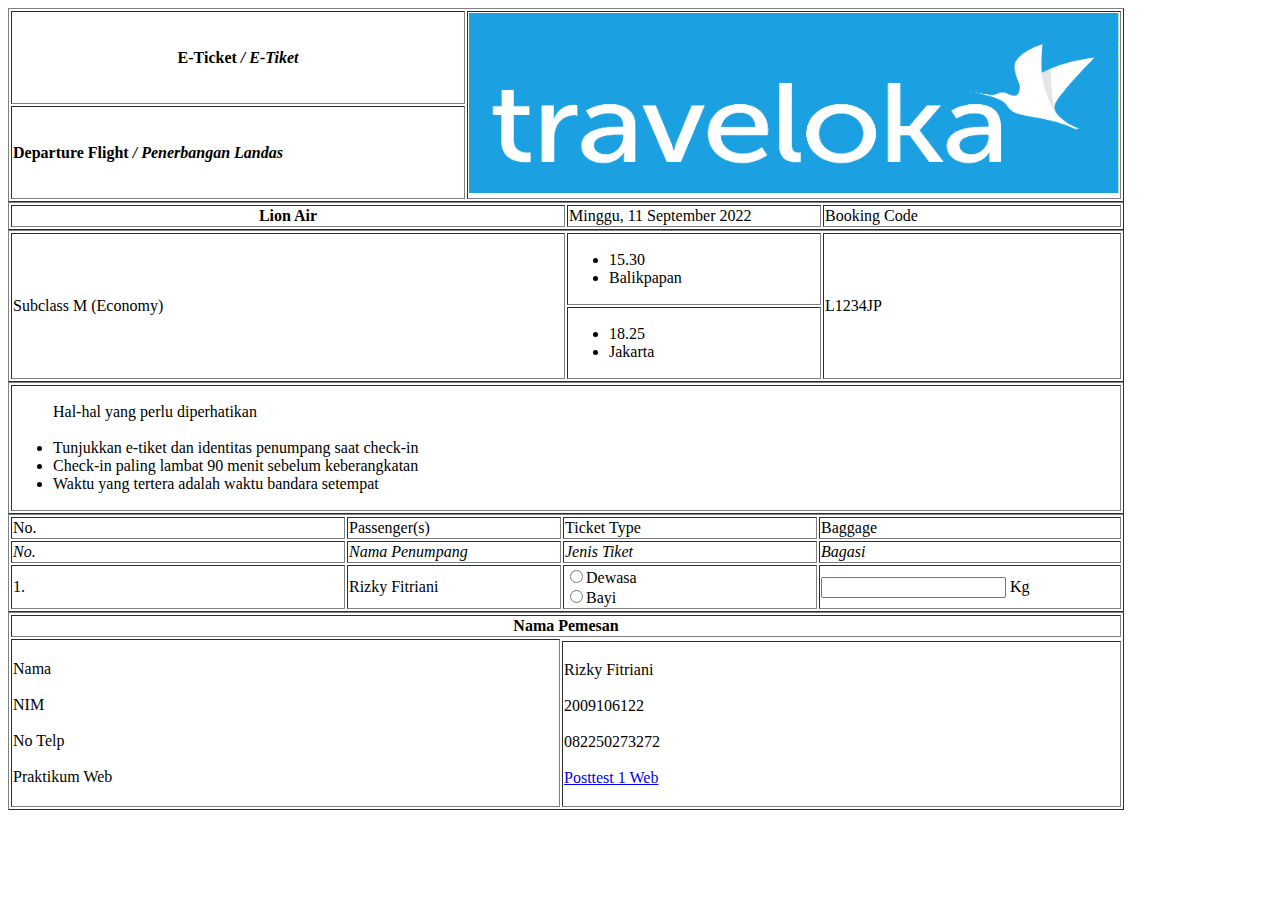
<file: index.html>
<!DOCTYPE html>
<html lang="en">
<head>
    <meta charset="UTF-8">
    <meta http-equiv="X-UA-Compatible" content="IE=edge">
    <meta name="viewport" content="width=device-width, initial-scale=1.0">
    <title>Posttest 1 Web</title>
</head>
<body>
    <table border="1">
        <tr>
            <th width="450"> E-Ticket <i>/ E-Tiket </i></th>
            <td rowspan="2" colspan="4"><img src="logo-traveloka.png" alt="Logo Traveloka" height="180" width="650"></td>
        </tr>
        <tr>
            <td>
                <b> Departure Flight <i>/ Penerbangan Landas</i></b>
            </td>
        </tr>
    </table>
    <table border="1">
        <tr colspan="3">
            <th width="550"><b>Lion Air</b></th>
            <td width="250">Minggu, 11 September 2022</td>
            <td width="294">Booking Code</td>
        </tr>
    </table>
    <table border="1">
        <tr>
            <td rowspan="2" width="550">Subclass M (Economy)</td>
            <td width="250">
                <ul>
                    <li>15.30</li>
                    <li>Balikpapan</li>
                </ul>
            </td>
            <td colspan="2" rowspan="2" width="294">L1234JP</td>
        </tr>
        <tr>
            <td>
                <ul>
                    <li>18.25</li>
                    <li>Jakarta</li>
                </ul>
            </td>
        </tr>
        
    </table>
    <table border="1">
        <tr>
            <td width="1106">
                <ul> Hal-hal yang perlu diperhatikan <br><br>
                    <li> Tunjukkan e-tiket dan identitas penumpang saat check-in</li>
                    <li> Check-in paling lambat 90 menit sebelum keberangkatan</li>
                    <li> Waktu yang tertera adalah waktu bandara setempat</li>
                </ul>
            </td>
        </tr>
    </table>
    <table border="1">
        <tr colspan="4">
            <td width="330"> No. </td>
            <td width="210"> Passenger(s) </td>
            <td width="250"> Ticket Type </td>
            <td width="298"> Baggage </td>
        </tr>
        <tr>
            <td><i> No. </i></td>
            <td><i> Nama Penumpang </i></td>
            <td><i> Jenis Tiket </i></td>
            <td><i> Bagasi </i></td>
        </tr>
        <tr>
            <td> 1. </td>
            <td> Rizky Fitriani </td>
            <td>
                <form action="">
                    <input type="radio" name="usia" value=""/>Dewasa <br>
                    <input type="radio" name="usia" value=""/>Bayi
                </form>
            <td>
                <form action="">
                    <input type="number" /> <label>Kg</label>
                </form>
            </td>
        </tr>
    </table>
    <table border="1">
        <tr>
            <th colspan="2"> Nama Pemesan </th>
        </tr>
        <tr>
            <td width="545" rowspan="4">
                <br> Nama <br>
                <br> NIM <br>
                <br> No Telp <br>
                <br> Praktikum Web <br><br>
            </td>
        </tr> 
            <td width="555" rowspan="4">
                <br> Rizky Fitriani <br>
                <br> 2009106122 <br>
                <br> 082250273272 <br>
                <br> <a href="https://github.com/RizkyFitriani1312/RizkyFitriani1312.github.io.git"> Posttest 1 Web </a> <br><br>
            </td>
        </tr>
    </table>
</body>

</html>
</file>
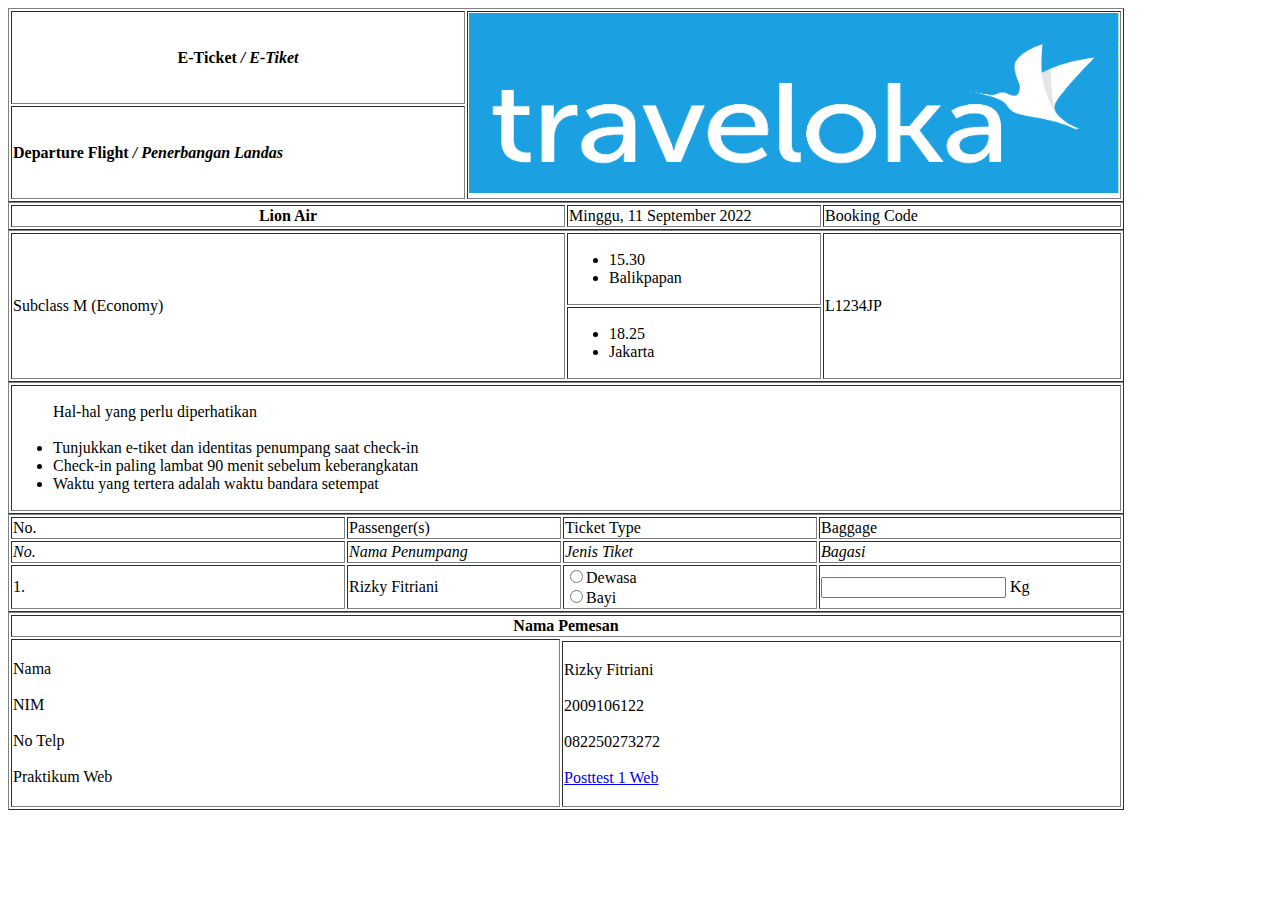
<file: Posttest 1/index.html>
<!DOCTYPE html>
<html lang="en">
<head>
    <meta charset="UTF-8">
    <meta http-equiv="X-UA-Compatible" content="IE=edge">
    <meta name="viewport" content="width=device-width, initial-scale=1.0">
    <title>Posttest 1 Web</title>
</head>
<body>
    <table border="1">
        <tr>
            <th width="450"> E-Ticket <i>/ E-Tiket </i></th>
            <td rowspan="2" colspan="4"><img src="logo-traveloka.png" alt="Logo Traveloka" height="180" width="650"></td>
        </tr>
        <tr>
            <td>
                <b> Departure Flight <i>/ Penerbangan Landas</i></b>
            </td>
        </tr>
    </table>
    <table border="1">
        <tr colspan="3">
            <th width="550"><b>Lion Air</b></th>
            <td width="250">Minggu, 11 September 2022</td>
            <td width="294">Booking Code</td>
        </tr>
    </table>
    <table border="1">
        <tr>
            <td rowspan="2" width="550">Subclass M (Economy)</td>
            <td width="250">
                <ul>
                    <li>15.30</li>
                    <li>Balikpapan</li>
                </ul>
            </td>
            <td colspan="2" rowspan="2" width="294">L1234JP</td>
        </tr>
        <tr>
            <td>
                <ul>
                    <li>18.25</li>
                    <li>Jakarta</li>
                </ul>
            </td>
        </tr>
        
    </table>
    <table border="1">
        <tr>
            <td width="1106">
                <ul> Hal-hal yang perlu diperhatikan <br><br>
                    <li> Tunjukkan e-tiket dan identitas penumpang saat check-in</li>
                    <li> Check-in paling lambat 90 menit sebelum keberangkatan</li>
                    <li> Waktu yang tertera adalah waktu bandara setempat</li>
                </ul>
            </td>
        </tr>
    </table>
    <table border="1">
        <tr colspan="4">
            <td width="330"> No. </td>
            <td width="210"> Passenger(s) </td>
            <td width="250"> Ticket Type </td>
            <td width="298"> Baggage </td>
        </tr>
        <tr>
            <td><i> No. </i></td>
            <td><i> Nama Penumpang </i></td>
            <td><i> Jenis Tiket </i></td>
            <td><i> Bagasi </i></td>
        </tr>
        <tr>
            <td> 1. </td>
            <td> Rizky Fitriani </td>
            <td>
                <form action="">
                    <input type="radio" name="usia" value=""/>Dewasa <br>
                    <input type="radio" name="usia" value=""/>Bayi
                </form>
            <td>
                <form action="">
                    <input type="number" /> <label>Kg</label>
                </form>
            </td>
        </tr>
    </table>
    <table border="1">
        <tr>
            <th colspan="2"> Nama Pemesan </th>
        </tr>
        <tr>
            <td width="545" rowspan="4">
                <br> Nama <br>
                <br> NIM <br>
                <br> No Telp <br>
                <br> Praktikum Web <br><br>
            </td>
        </tr> 
            <td width="555" rowspan="4">
                <br> Rizky Fitriani <br>
                <br> 2009106122 <br>
                <br> 082250273272 <br>
                <br> <a href="https://github.com/RizkyFitriani1312/RizkyFitriani1312.github.io.git"> Posttest 1 Web </a> <br><br>
            </td>
        </tr>
    </table>
</body>

</html>
</file>
